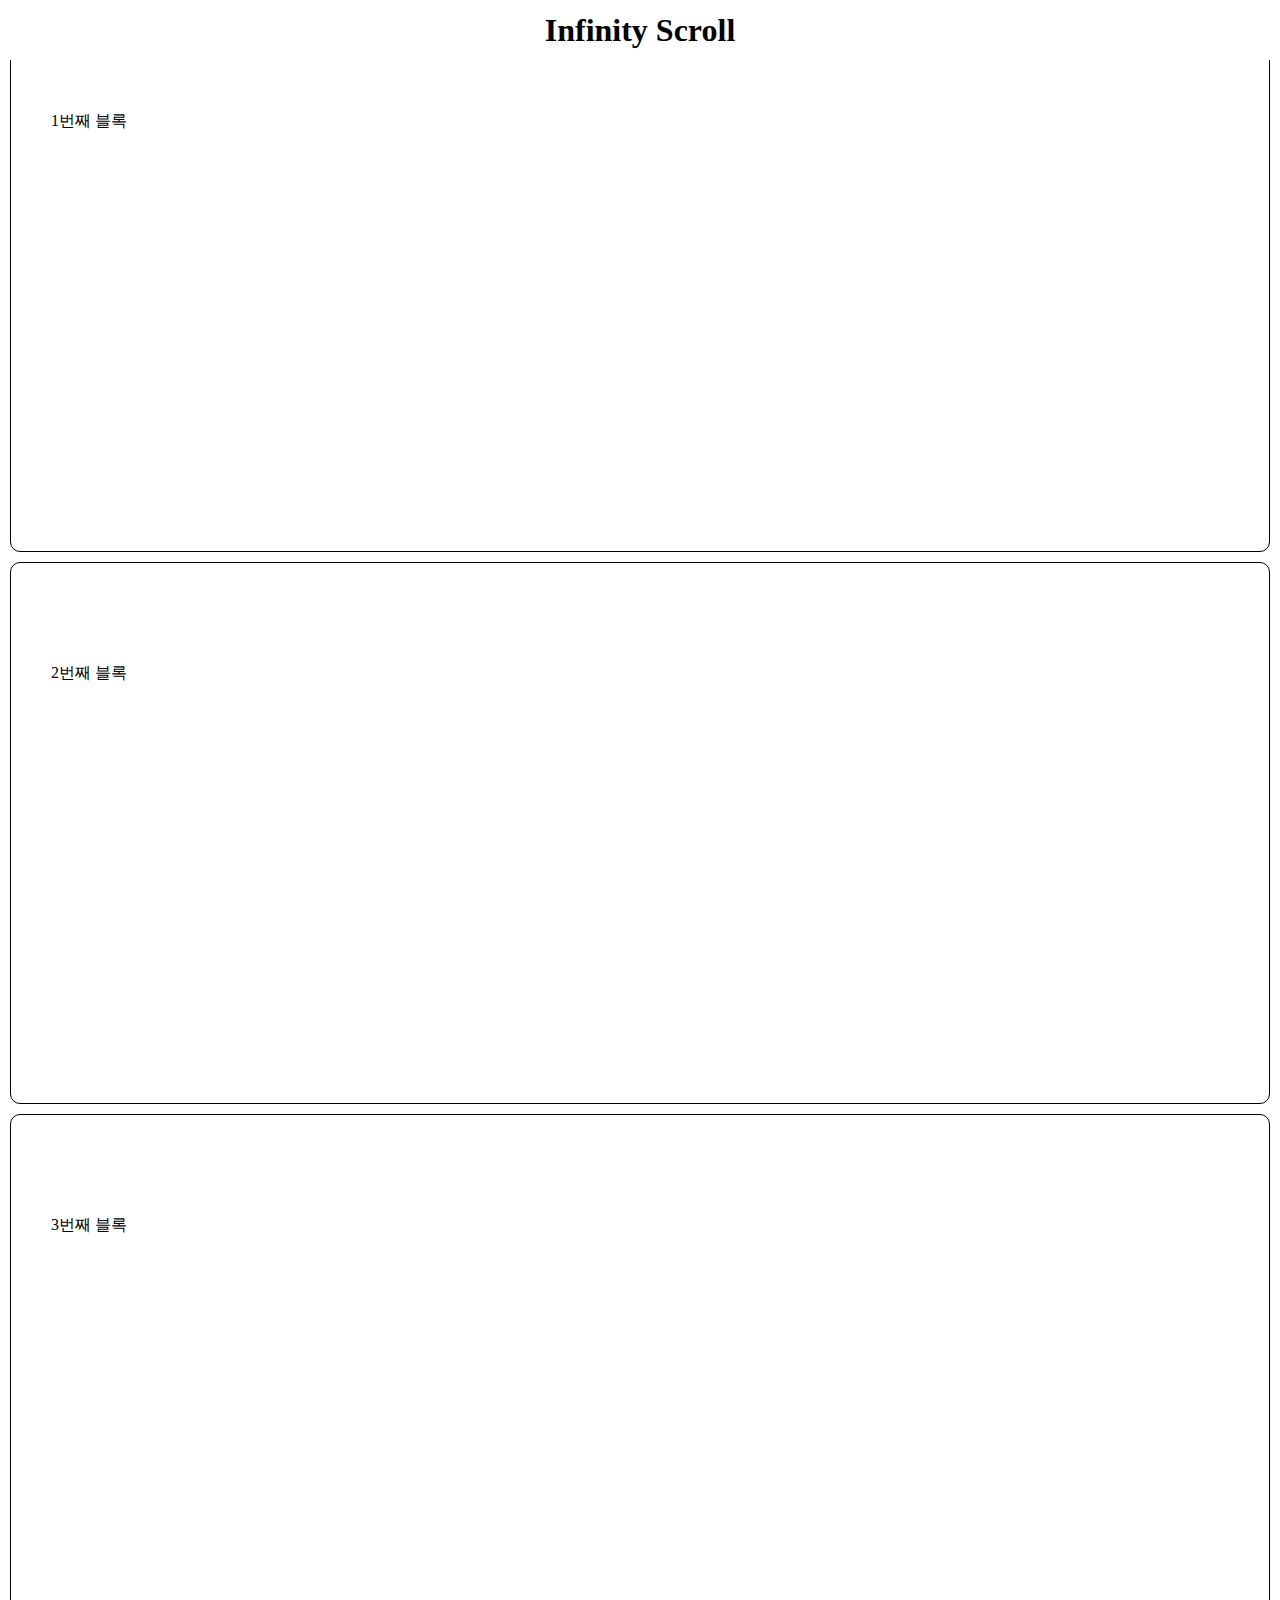
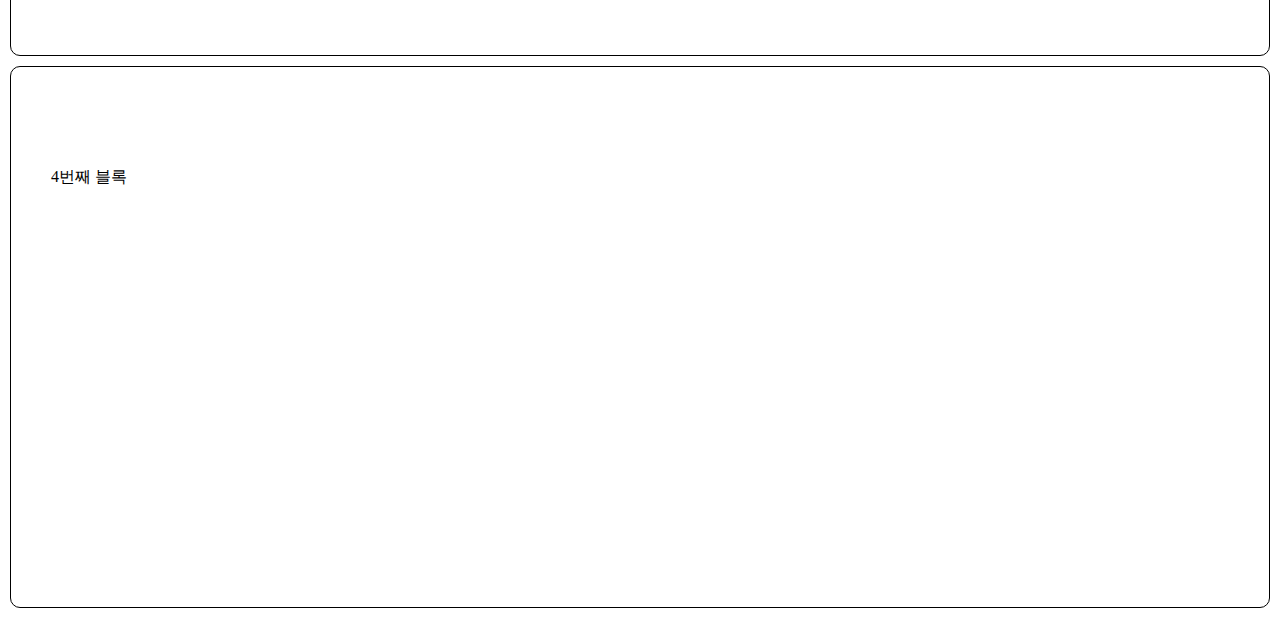
<file: Infinity Scroll/Infinity.html>
<!DOCTYPE html>
<html>
  <head>
    <meta charset="UTF-8" />
    <meta name="viewport" content="width=device-width, initial-scale=1.0" />
    <link rel="stylesheet" type="text/css" href="style.css" />
    <title>Infinity Scroll</title>
  </head>
  <body>
    <h1>Infinity Scroll</h1>
    <article>
      <div class="box">
        <p>1번째 블록</p>
      </div>
      <div class="box">
        <p>2번째 블록</p>
      </div>
      <div class="box">
        <p>3번째 블록</p>
      </div>
      <div class="box">
        <p>4번째 블록</p>
      </div>
    </article>
    <script src="Infinity.js"></script>
  </body>
</html>
</file>
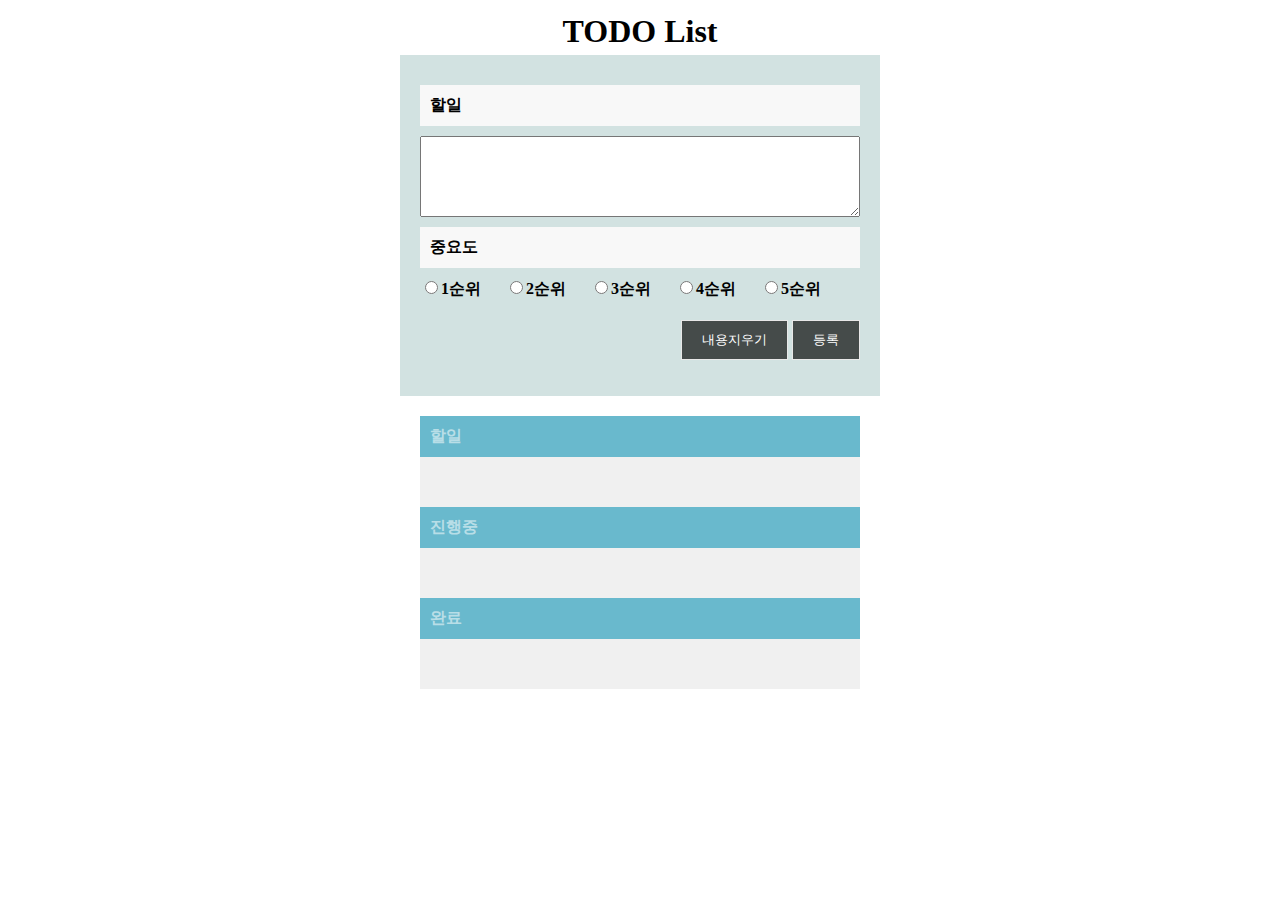
<file: TodoList/Todo.html>
<html>
    <head>
        <meta charset="UTF-8">
        <meta name="viewport" content="width=device-width, initial-scale=1.0">
        <link rel="stylesheet" href="todo.css"/>
        <script src='todo.js'></script>
    </head>
    <body>
        <div class="wrap">
            <h1>TODO List</h1>
            <div class='wrapform'>
                <form name='todoform' id='todoform'>
                    <div class='label'>할일</div>
                    <textarea name='todo' id='todo' rows='5'></textarea>
                    <div class='label'>중요도</div>
                    <div class='radio'>
                    <input type='radio' name='priority' value=1><label>1순위</label>
                    <input type='radio' name='priority' value=2><label>2순위</label>
                    <input type='radio' name='priority' value=3><label>3순위</label>
                    <input type='radio' name='priority' value=4><label>4순위</label>
                    <input type='radio' name='priority' value=5><label>5순위</label>
                    </div>
                    <div class='cmd'>
                        <input type='button' name='reset' value='내용지우기'>
                        <input type='button' name='save' value='등록'>
                    </div>
                </form>
            </div> 
            <section class="section entry-content">
                <div class="todo">
                    <div class="title">할일</div>
                    <div class="content"></div>
                </div>
                <div class="doing">
                    <div class="title">진행중</div>
                    <div class="content"></div>
                </div>
                <div class="done">
                    <div class="title">완료</div>
                    <div class="content"></div>
                </div>
            </section>
        </div>
        <script type="template" id ="newitem">
            <div class="item">
                <h3 class="todo"></h3>
                <span class="date"></span>  
                <span class="priority"></span>
                <img src="img/화살표.png" class="moveItem"></img>
                <img src="img/엑스.png" class="removeItem"></img>
                </div>
        </script>
    </body>
</html>
</file>
<file: Infinity Scroll/style.css>
html,
body {
  margin: 0;
}

h1 {
  position: fixed;
  top: 0;
  width: 100%;
  height: 60px;
  text-align: center;
  background: white;
  margin: 0;
  line-height: 60px;
}

article .box {
  height: 500px;
  padding: 20px;
  margin: 10px;
  background: white;
  border: 1px solid black;
  border-radius: 10px;

}
article .box p {
  margin: 0;
  color: black;
  padding: 80px 20px;
}
</file>
<file: TodoList/todo.css>
body {
    backgorund-color: #e8e8e8;
}
a, a:hover, a:visited, a:active {
    text-decoration: none;
    color: #000;
}
a:hover {
    color: #a00;
}
h1{
    text-align: center;
    background-color: #fff;
    padding: 5px;
    margin: 0;
}
/* 레이아웃 외곽 너비 400px 제한 */
.wrap{
    max-width: 480px;
    margin: 0 auto; /* 화면 가운데로 */
}
/*폼*/
.wrapform {
    padding: 20px;
    width: 100%;
    background-color: #8eb6b365;
    box-sizing: border-box;
}
.wrapform from[name=todoform]{
    margin: 0auto;
}
form[name=todoform] > textarea{
    width: 100%
}
form[name=todoform] > .label{
    background-color: #f8f8f8;
    margin: 10px 0 10px 0;
    padding: 10px;
    font-weight: 600;
}
form[name=todoform] > .radio label{
    margin-right: 20px;
}
form[name=todoform] > .cmd {
    margin-top: 20px;
    text-align: right;
}
form[name=todoform] > .radio label  {
    font-weight: bold;
}
form[name=todoform] > .cmd input[type='button']{
    padding: 10px 20px;
    border: 1px solid #e8e8e8;
    background-color: #fff;
    background-color: rgba(0, 0, 0, 0.671);
    color: #fff
}

form[name=todoform] input[type=button]{
    cursor: pointer;
}
/* 목록 */
.section{
    padding: 20px;
    box-sizing: border-box;
    background-color: #fff;
}
.entry-content > div{
    width: 100%;
    box-sizing: border-box;    
}
.entry-content > div .title{
    background-color: rgba(0, 136, 170, 0.589);
    padding: 10px;
    box-sizing: border-box;
    color: rgba(255, 255, 255, 0.548);
    font-weight: 600;
}
.entry-content > div .content{
    min-height:50px;
    padding: 10px;
    box-sizing: border-box;
    color: #000;
    background-color: #f0f0f0;
}
.entry-content > div div.item{
    font-weight: bold;
    background-color: #D5E3E8;
}
.entry-content > div div.item img{
    background-color: #D5E3E8;
    width: 30px;
    height: 30px;
    float: right;
    padding: 5px;
    margin-top: -5px;
    box-sizing: border-box;
    line-height: 1;
    cursor: pointer;
}

.entry-content > div div.content > .item{
    padding: 10px;
    box-sizing: border-box;
    margin-top: 5px;
}
</file>
